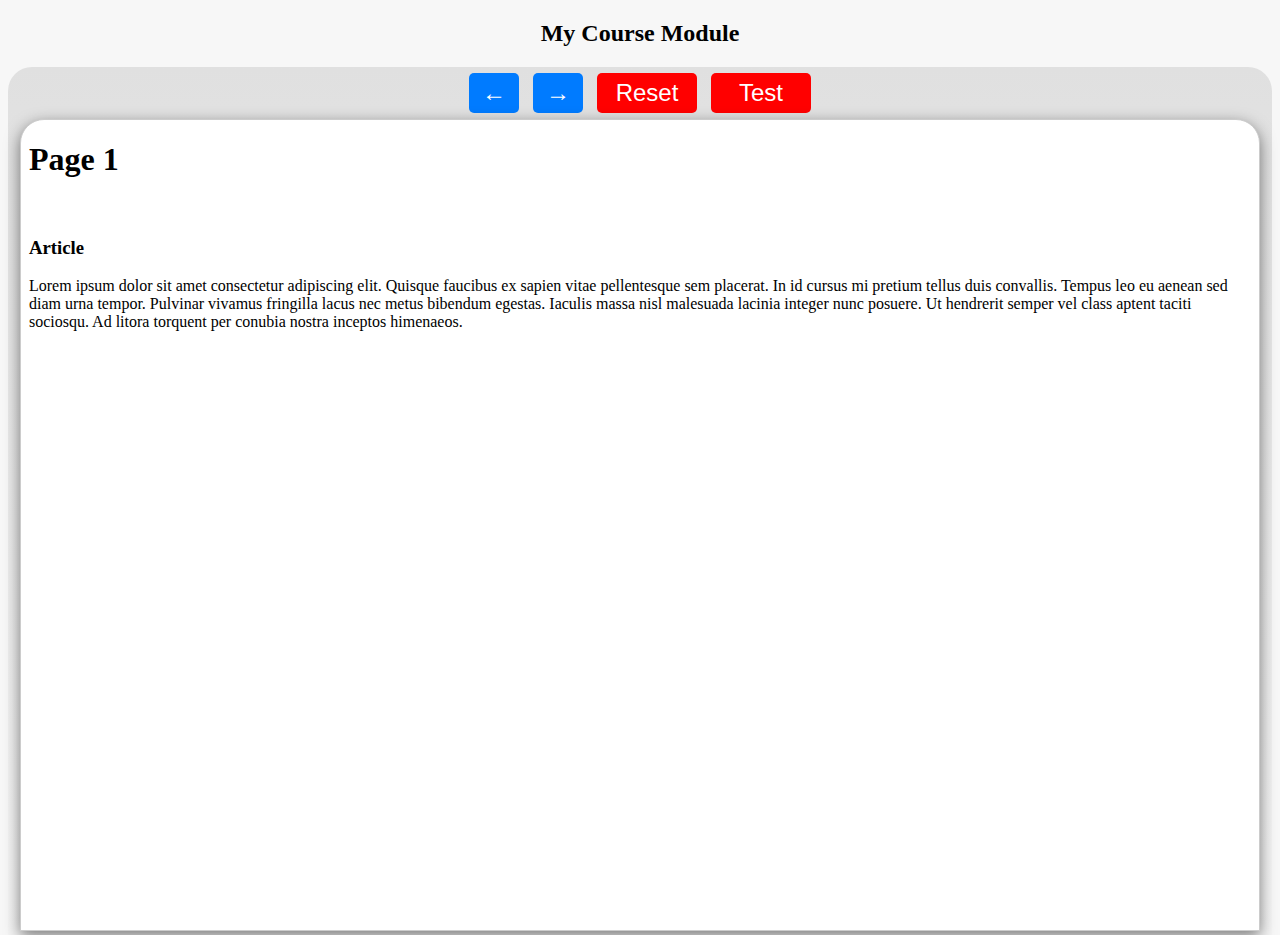
<file: src/index.html>
<!DOCTYPE html>
<html lang="en">
<head>
	<meta charset="UTF-8">
	<meta name="viewport" content="width=device-width, initial-scale=1.0">
	<title>My Online Course</title>
	<link rel="stylesheet" href="styles.css">
</head>
<body id="course-body">
	<h2>My Course Module</h2>
	<div id="info-banner"></div>
	<div id="lesson-content">
		<nav id="course-nav">
			<button id="prev" class="nav-arrow" onclick="state.prev()">&larr;</button>
			<button id="next" class="nav-arrow" onclick="state.next()">&rarr;</button>
			<button id="reset" onclick="state.reset()">Reset</button>
			<button id="reset" onclick="test()">Test</button>
		</nav>
		<iframe id="lesson-frame" src="about:blank" style="border:1px solid #ccc;"></iframe>
	</div>
	<script src="script.js"></script>
</body>
</html>
</file>
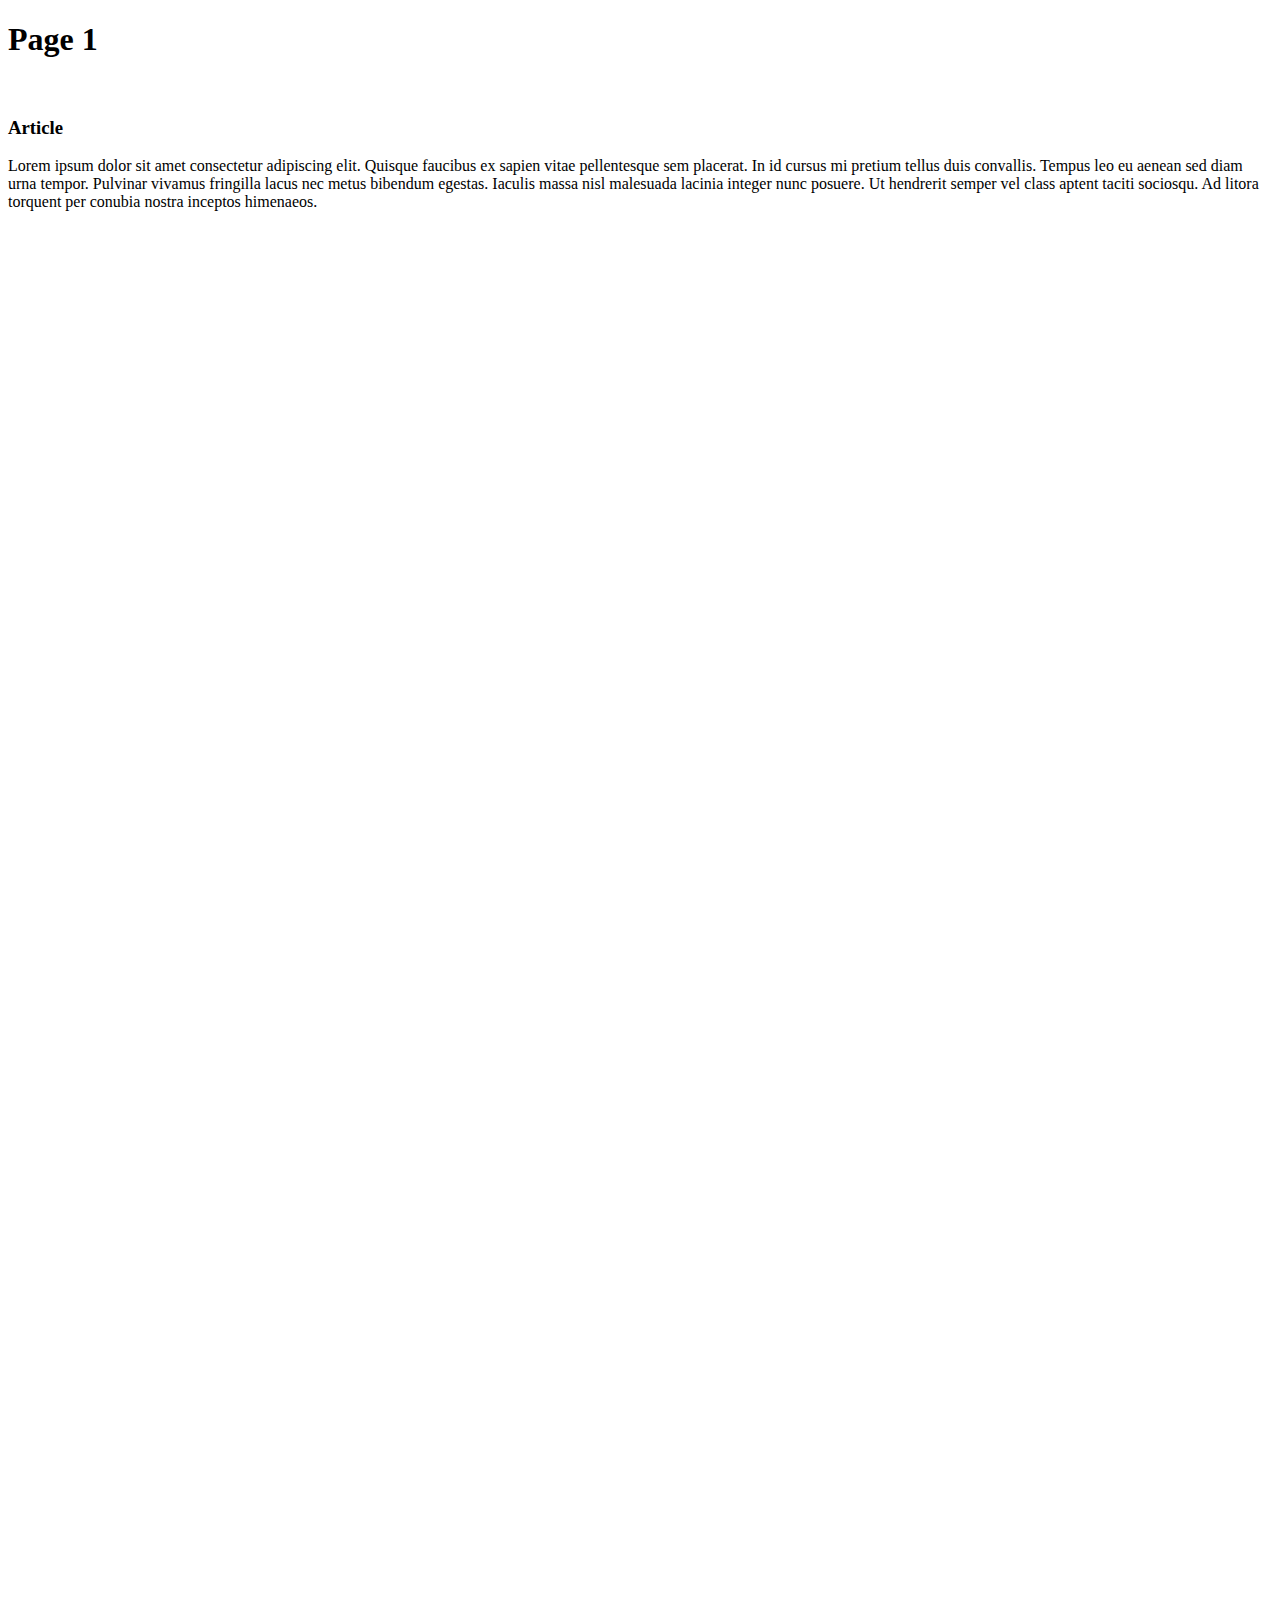
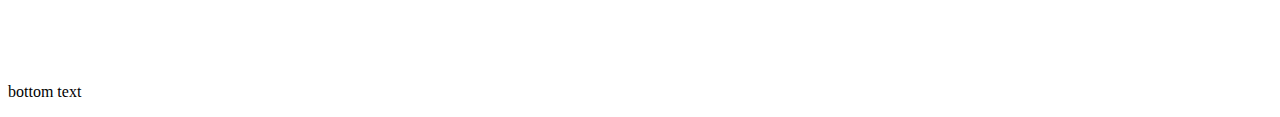
<file: src/page1.html>
<!DOCTYPE html>
<!-- This is the first part of a lesson -->
<html lang="en">
<head>
	<meta charset="UTF-8">
	<title>Simple Article</title>
</head>
<body>
	<h1>Page 1</h1></br>
	<h3>Article</h3>
	<p>Lorem ipsum dolor sit amet consectetur adipiscing elit. Quisque faucibus ex sapien vitae pellentesque sem placerat. In id cursus mi pretium tellus duis convallis. Tempus leo eu aenean sed diam urna tempor. Pulvinar vivamus fringilla lacus nec metus bibendum egestas. Iaculis massa nisl malesuada lacinia integer nunc posuere. Ut hendrerit semper vel class aptent taciti sociosqu. Ad litora torquent per conubia nostra inceptos himenaeos.<p>
	</br></br></br></br></br></br></br></br></br></br></br></br></br></br></br></br></br></br></br></br></br></br></br></br></br></br></br></br></br></br></br></br></br></br></br></br></br></br></br></br>
	</br></br></br></br></br></br></br></br></br></br></br></br></br></br></br></br></br></br></br></br></br></br></br></br></br></br></br></br></br></br></br></br></br></br></br></br></br></br></br></br>

	<p>bottom text</p>
	<div id="feedback" style="display: none; margin-top: 20px;">
		<p>Your answer has been submitted to the LMS. You may close this window.</p>
	</div>

	<script>
	window.addEventListener('scroll', function onScroll() {
	// Tracks if the user has scrolled all the way down
		if (window.scrollY + window.innerHeight >= document.body.scrollHeight) {
			window.parent.postMessage({ type: 'PAGE_SCROLLED', scrolled: true }, '*');
			window.removeEventListener('scroll', onScroll);
		}
	});

	</script>

</body>
</html>
</file>
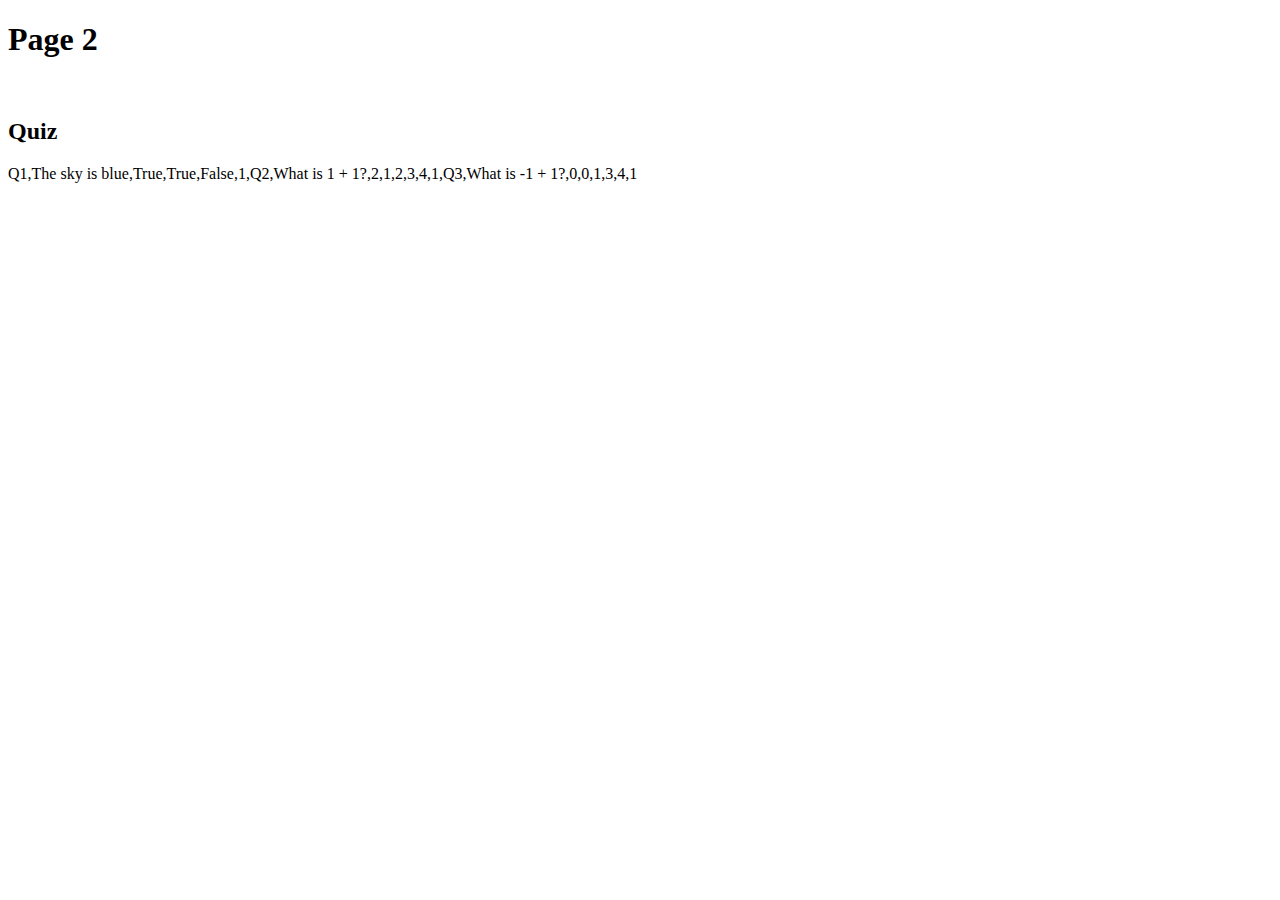
<file: src/page2.html>
<!DOCTYPE html>
<!-- This is the first part of a lesson -->
<html lang="en">
<head>
	<meta charset="UTF-8">
	<title>Simple Quiz</title>
</head>
<body>
	<h1>Page 2</h1></br>
	<h2 id="question-header">Quiz</h2>
	<div id="question-area"></div>

	<div id="feedback" style="display: none; margin-top: 20px;">
		<p>Your answer has been submitted to the LMS. You may close this window.</p>
	</div>

	<script>
	//to send data to parent:
	// window.parent.functionName(parameter);
	const MAX_ATTEMPTS = 3;
	let attempts = 0;

	function submitQuiz(){
		if(attempts >= MAX_ATTEMPTS){
			console.log("Max attempts reached. Ignored submission");
			return;
		}
		attempts += 1;
		const parent = document.getElementById("question-area");
		const children = parent.querySelectorAll(":scope > div");
		const answers = {};

		for (const div of children){
			const inputs = div.querySelectorAll('input[type="checkbox"]');
			const selection = [];
			for (const input of inputs){
				if (input.checked) selection.push(input.value);
			}
			answers[div.id] = selection;
		}
		window.parent.postMessage({ type: 'QUIZ_SUBMITTED', message: answers }, '*');
	}


	function init(){
	// Sets up questions then forces a render
		let questions = [
						["Q1","The sky is blue", ["True"], ["True", "False"], 1.0],
						["Q2","What is 1 + 1?", ["2"], ["1", "2", "3", "4"], 1.0],
						["Q3","What is -1 + 1?", ["0"], ["0", "1", "3", "4"], 1.0]
						];
		// Start listening for messages like quiz rendering
		window.addEventListener('message', (event) => {
			if(event.origin != 'localhost'){
				console.error("Unknown orgin " + event.origin);
				//return;
			}

			if(event.data.type === "QUIZ_ADD_QUESTIONS"){
				document.getElementById("question-area").innerHTML = event.data.message;
			}
		});
		// send questions to the parent
		window.parent.postMessage({type: 'QUIZ_ADD_QUESTIONS', message: questions}, '*');
	}

	init();
	</script>

</body>
</html>
</file>
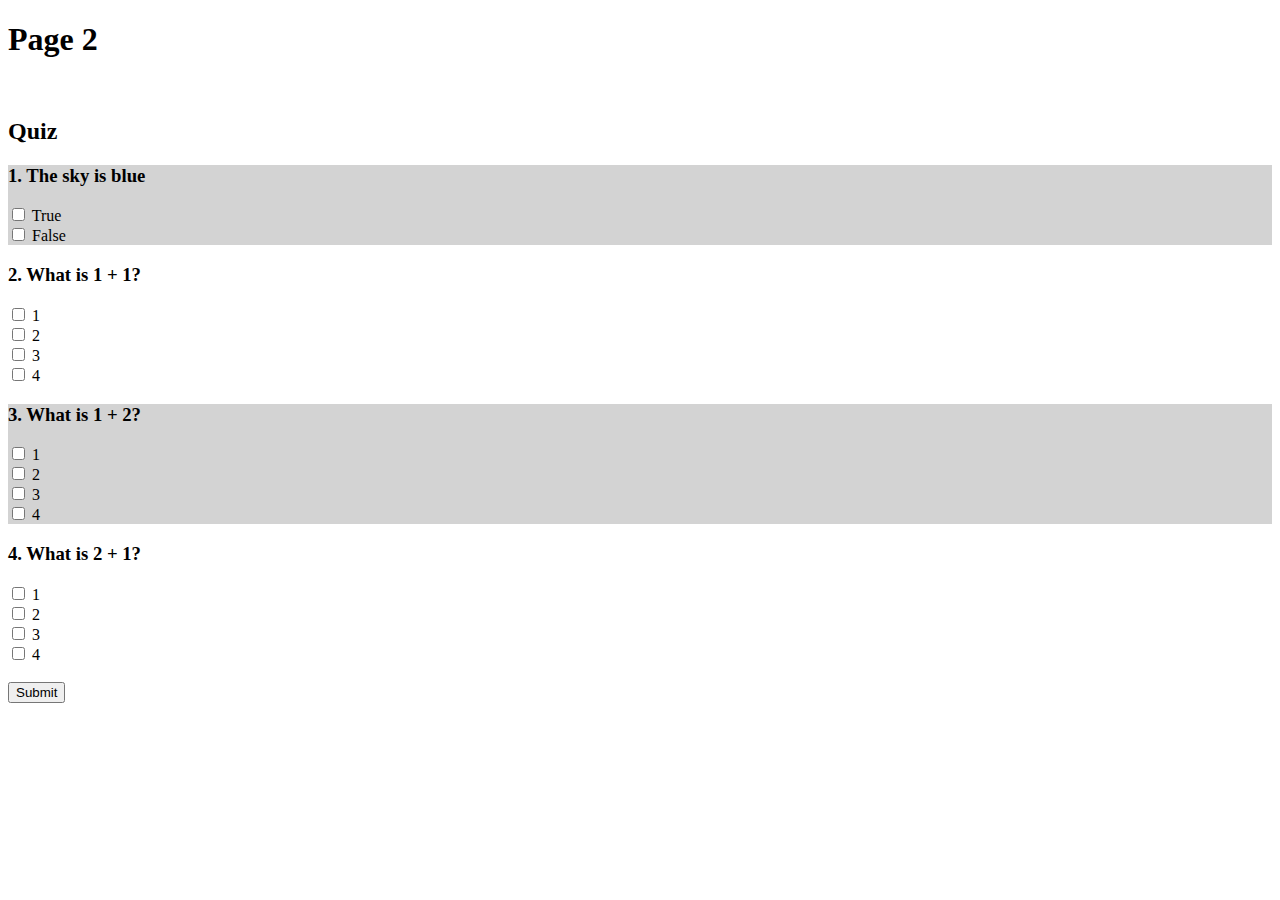
<file: src/page4.html>
<!DOCTYPE html>
<!-- This is the first part of a lesson -->
<html lang="en">
<head>
	<meta charset="UTF-8">
	<title>Simple Quiz</title>
</head>
<body>
	<h1>Page 2</h1></br>
	<h2 id="question-header">Quiz</h2>
	<div id="question-area"></div>

	<div id="feedback" style="display: none; margin-top: 20px;">
		<p>Your answer has been submitted to the LMS. You may close this window.</p>
	</div>

	<script>
	//to send data to parent:
	// window.parent.functionName(parameter);
	class Question {
		constructor (id, text, correctAnswer, possibleAnswers, pointValue){
			this.id = id; // unique question ID
			this.text = text; // question being asked
			this.correctAnswer = correctAnswer; // the correct answer to the question, should be a list from greatest to least
			this.possibleAnswers = possibleAnswers; // this is an array of strings
			this.selectedAnswer = -1; //index of what the user selected currently
			this.pointValue = pointValue; // how many points the question is worth
		}

		isCorrect(){
		// returns true if the question is correctAnswer
			return (this.correctAnswer === this.possibleAnswers[this.selectedAnswer]);
		}

		submit(){
			if(this.isCorrect()){
				return this.pointValue;
			} else {
				return 0;
			}
		}
	}

	const MAX_ATTEMPTS = 3;
	let currentScore = null;
	let attempts = 0;
	let currentQuestionIndex = 0;

	function answer(data){
		if(data == true){
			window.parent.state.markMeComplete(1);
		} else {
			alert("Wrong!");

		}

	}
	const QUIZ_QUESTIONS = [];

	function renderAllQuestions(){
	// Puts all of the questions on the screen, in their own DIV
		let div = document.getElementById("question-area");
		let html = ``;
		for(let i = 0; i < QUIZ_QUESTIONS.length; i++){
			// Render every question in a div

			if(i % 2 == 0){
			// alternate background colors
				html += `<div id="Q${i+1}" style="background: lightgray;">`;
			} else {
				html += `<div id="Q${i+1}" style="background: white;">`;
			}

			html += `<h3 id="text">${i+1}. ${QUIZ_QUESTIONS[i].text}</h3>`;
			for(let l = 0; l < QUIZ_QUESTIONS[i].possibleAnswers.length; l++){
			// Render every choice
				html += `
					<input id="a${l}" type="checkbox" value="${QUIZ_QUESTIONS[i].possibleAnswers[l]}">
					<label id="a${l}-label" for="a${l}">${QUIZ_QUESTIONS[i].possibleAnswers[l]}</label>
					</br>
				`;
			}
			html += "</div>";
			div.insertAdjacentHTML("beforeend", html);
			html = "";
		}
		div.insertAdjacentHTML("beforeend", "</br><button onclick='submitQuiz()'>Submit</button>");
	}

	function checkAnswers(answers){
	// takes in a dict of question id and selected answers
		let totalPoints = 0;
		let score = 0;
		for(let i = 0; i < QUIZ_QUESTIONS.length; i++){
			let q = QUIZ_QUESTIONS[i];
			let a = answers[q.id].sort();
			a = JSON.stringify(a);

			let b = q.correctAnswer.sort();
			b = JSON.stringify(b);

			if(a === b){
				score += q.pointValue;
			}
			totalPoints += q.pointValue;
		}
		return parseFloat(score / totalPoints);
	}

	function submitQuiz(){
		if(attempts >= MAX_ATTEMPTS){
			console.log("Max attempts reached. Ignored submission");
			return;
		}
		attempts += 1;
		const parent = document.getElementById("question-area");
		const children = parent.querySelectorAll(":scope > div");
		const answers = {};

		for (const div of children){
			const inputs = div.querySelectorAll('input[type="checkbox"]');
			const selection = [];
			for (const input of inputs){
				if (input.checked) selection.push(input.value);
			}
			answers[div.id] = selection;
		}
		//console.log(answers);
		//console.log("Score " + checkAnswers(answers));
		//window.parent.state.markMeComplete(checkAnswers(answers));
		window.parent.postMessage({ type: 'QUIZ_SUBMITTED', score: checkAnswers(answers) }, '*');
	}


	function init(){
	// Sets up questions then forces a render
		QUIZ_QUESTIONS.push(new Question("Q1","The sky is blue", ["True"], ["True", "False"], 1.0));
		QUIZ_QUESTIONS.push(new Question("Q2","What is 1 + 1?", ["2"], ["1", "2", "3", "4"], 1.0));
		QUIZ_QUESTIONS.push(new Question("Q3","What is 1 + 2?", ["3"], ["1", "2", "3", "4"], 1.0));
		QUIZ_QUESTIONS.push(new Question("Q4","What is 2 + 1?", ["3"], ["1", "2", "3", "4"], 1.0));

		renderAllQuestions();
	}

	init();
	</script>

</body>
</html>
</file>
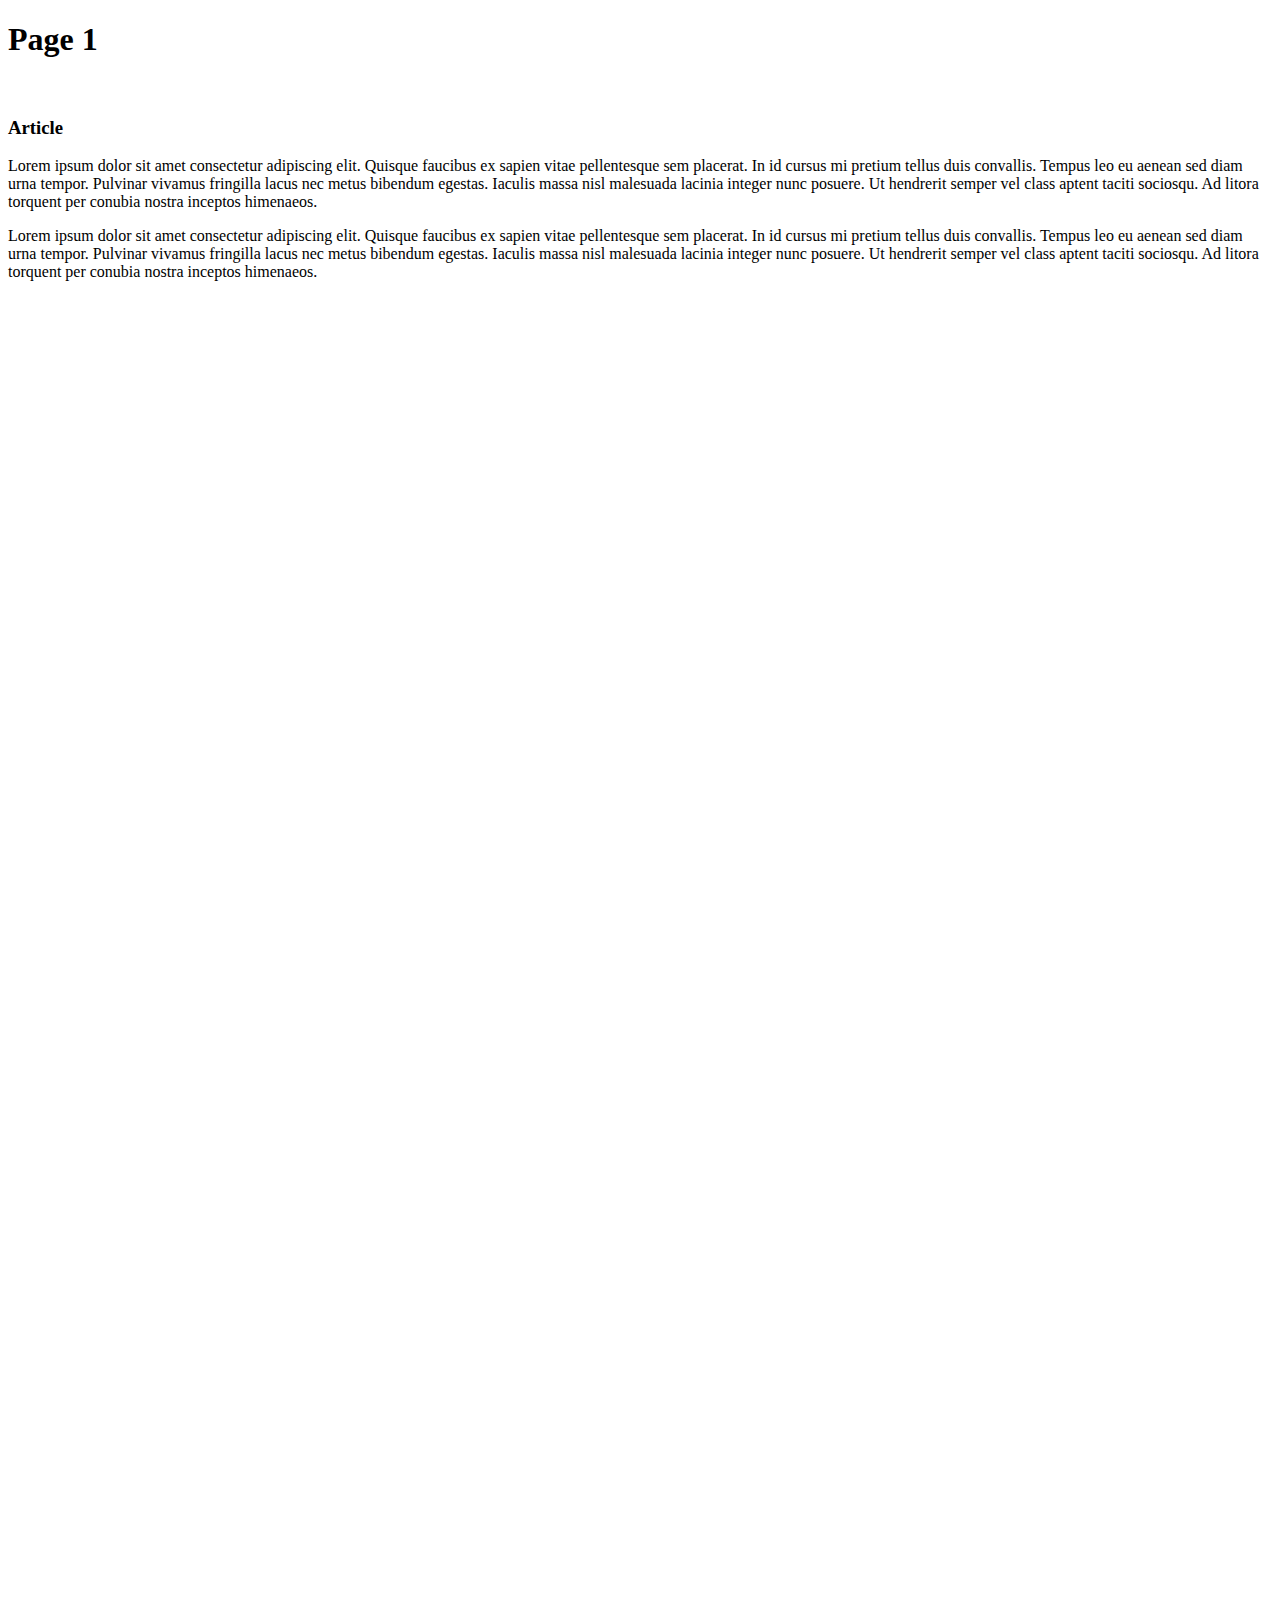
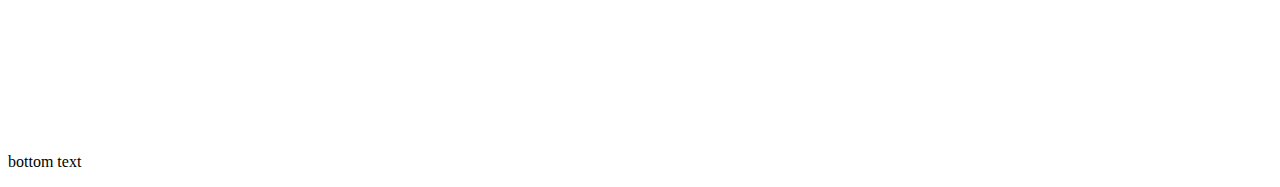
<file: src/lessons/article_example.html>
<!DOCTYPE html>
<!-- This is the first part of a lesson -->
<html lang="en">
<head>
	<meta charset="UTF-8">
	<title>Simple Article</title>
	<link rel="stylesheet" href="lesson_styles.css">
	<script src="../internal/children.js"></script>
	<script src="../internal/components.js"></script>
</head>
<body>
<course-article>
	<h1>Page 1</h1></br>
	<h3>Article</h3>
	<p>Lorem ipsum dolor sit amet consectetur adipiscing elit. Quisque faucibus ex sapien vitae pellentesque sem placerat. In id cursus mi pretium tellus duis convallis. Tempus leo eu aenean sed diam urna tempor. Pulvinar vivamus fringilla lacus nec metus bibendum egestas. Iaculis massa nisl malesuada lacinia integer nunc posuere. Ut hendrerit semper vel class aptent taciti sociosqu. Ad litora torquent per conubia nostra inceptos himenaeos.</p>
	<p>Lorem ipsum dolor sit amet consectetur adipiscing elit. Quisque faucibus ex sapien vitae pellentesque sem placerat. In id cursus mi pretium tellus duis convallis. Tempus leo eu aenean sed diam urna tempor. Pulvinar vivamus fringilla lacus nec metus bibendum egestas. Iaculis massa nisl malesuada lacinia integer nunc posuere. Ut hendrerit semper vel class aptent taciti sociosqu. Ad litora torquent per conubia nostra inceptos himenaeos.</p>
	</br></br></br></br></br></br></br></br></br></br></br></br></br></br></br></br></br></br></br></br></br></br></br></br></br></br></br></br></br></br></br></br></br></br></br></br></br></br></br></br>
	</br></br></br></br></br></br></br></br></br></br></br></br></br></br></br></br></br></br></br></br></br></br></br></br></br></br></br></br></br></br></br></br></br></br></br></br></br></br></br></br>

	<p>bottom text</p>
</course-article>

</body>
</html>
</file>
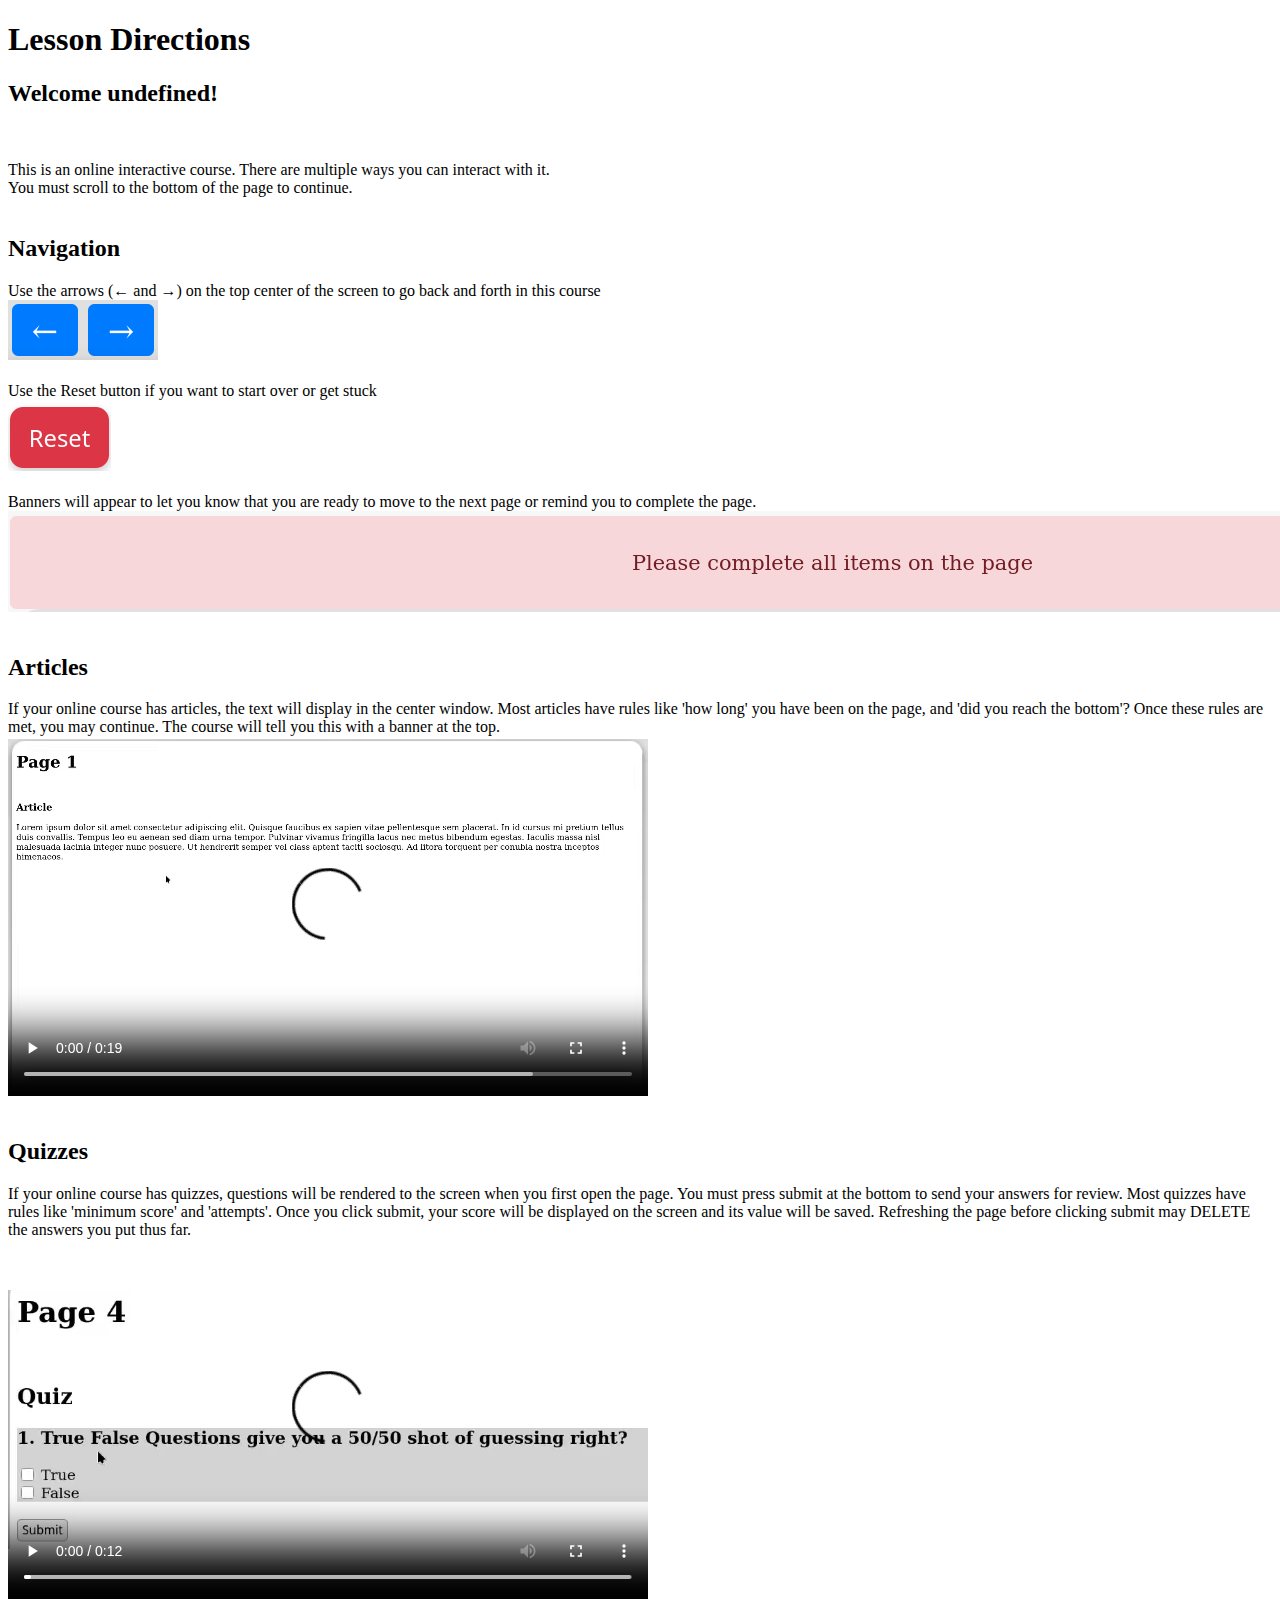
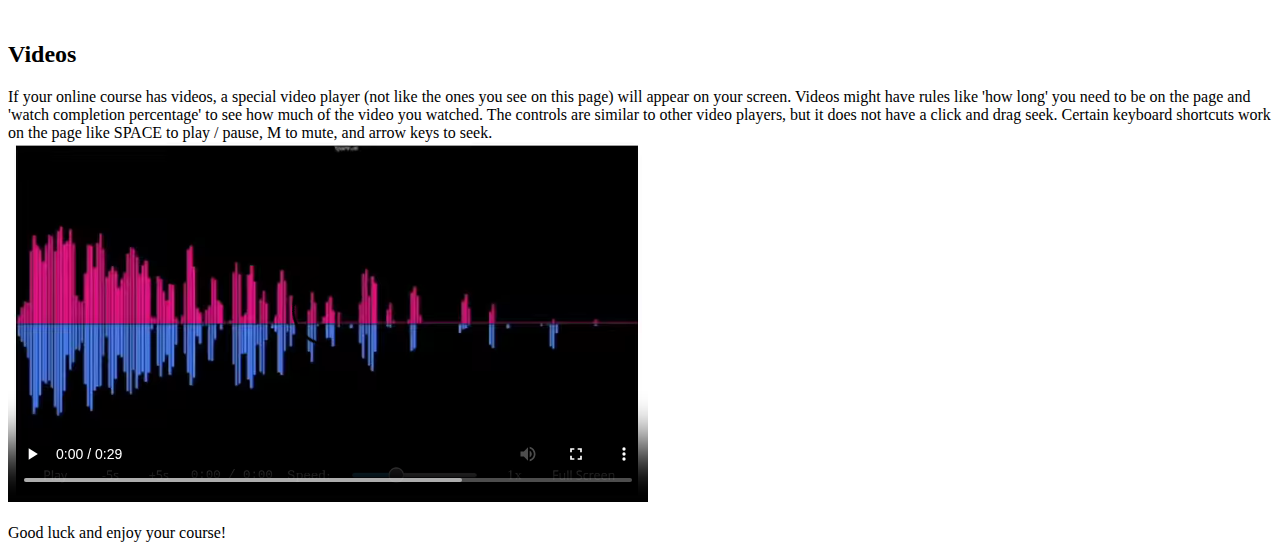
<file: src/lessons/directions.html>
<!DOCTYPE html>
<html lang="en">
	<head>
		<meta charset="utf-8">
		<title></title>
	</head>
	<body>
		<h1>Lesson Directions</h1>
		<main>
		<h2 id="welcome">
		Welcome!
		</h2><br>
		<p>
		This is an online interactive course. There are multiple ways you can interact with it.<br>
		You must scroll to the bottom of the page to continue.
		<br><br>
		<h2>Navigation</h2>
		Use the arrows (&larr; and &rarr;) on the top center of the screen to go back and forth in this course<br>
		<img id="photo" src="../media/nav.button.png" alt="button with left arrow"><img id="photo" src="../media/nav.button.png" alt="button with right arrow" style="transform: scaleX(-1);">
		<br><br>
		Use the Reset button if you want to start over or get stuck<br>
		<img id="photo" src="../media/reset.button.png" alt="button with reset on it. Looks different from the other buttons">
		<br><br>
		Banners will appear to let you know that you are ready to move to the next page or remind you to complete the page.<br>
		<img id="photo" src="../media/banner.png" alt="A red banner at the top of a page stating 'Please complete all items on the page'">
		<br><br>
		<h2>Articles</h2>
		If your online course has articles, the text will display in the center window. Most articles have rules like 'how long' you have been on the page, and 'did you reach the bottom'? Once these rules are met, you may continue. The course will tell you this with a banner at the top.<br>
		<video src="../media/article.webm" alt="A video showing that you must read the screen and make it to the bottom" controls width="640" height="360"></video>
		<br><br>
		<h2>Quizzes</h2>
		If your online course has quizzes, questions will be rendered to the screen when you first open the page. You must press submit at the bottom to send your answers for review. Most quizzes have rules like 'minimum score' and 'attempts'. Once you click submit, your score will be displayed on the screen and its value will be saved. Refreshing the page before clicking submit may DELETE the answers you put thus far.<br>
		<video src="../media/quiz.webm" alt="A video showing that you must read the screen and make it to the bottom" controls width="640" height="360"></video>
		<br><br>
		<h2>Videos</h2>
		If your online course has videos, a special video player (not like the ones you see on this page) will appear on your screen. Videos might have rules like 'how long' you need to be on the page and 'watch completion percentage' to see how much of the video you watched. The controls are similar to other video players, but it does not have a click and drag seek. Certain keyboard shortcuts work on the page like SPACE to play / pause, M to mute, and arrow keys to seek.<br>
		<video src="../media/videoplayer.webm" alt="A video showing buttons and interactions on the player. Things like play, pause, minus 5 seconds rewind and fastforward, speed, and fullscreen" controls width="640" height="360"></video>
		<br><br>
		Good luck and enjoy your course!
		</p>
		</main>
		<footer></footer>
		<script>
			window.addEventListener('scroll', function onScroll() {
			// Tracks if the user has scrolled all the way down
				if (window.scrollY + window.innerHeight >= document.body.scrollHeight) {
					window.parent.postMessage({ type: 'PAGE_SCROLLED', scrolled: true }, '*');
					window.removeEventListener('scroll', onScroll);
				}
			});
			function init(){
				// Start listening for messages like name and grade
				window.addEventListener('message', (event) => {
					if(event.origin != 'localhost'){
						console.error("Unknown orgin " + event.origin);
						//return;
					}

					if(event.data.type === "GET_STUDENT_DATA"){
						document.getElementById("welcome").innerHTML = `Welcome ${event.data.name}!`;
					}
				});
				// send data requests to the parent
				window.parent.postMessage({type: 'GET_STUDENT_DATA', message: ""}, '*');
			}

			init();

	</script>
	</body>
</html>
</file>
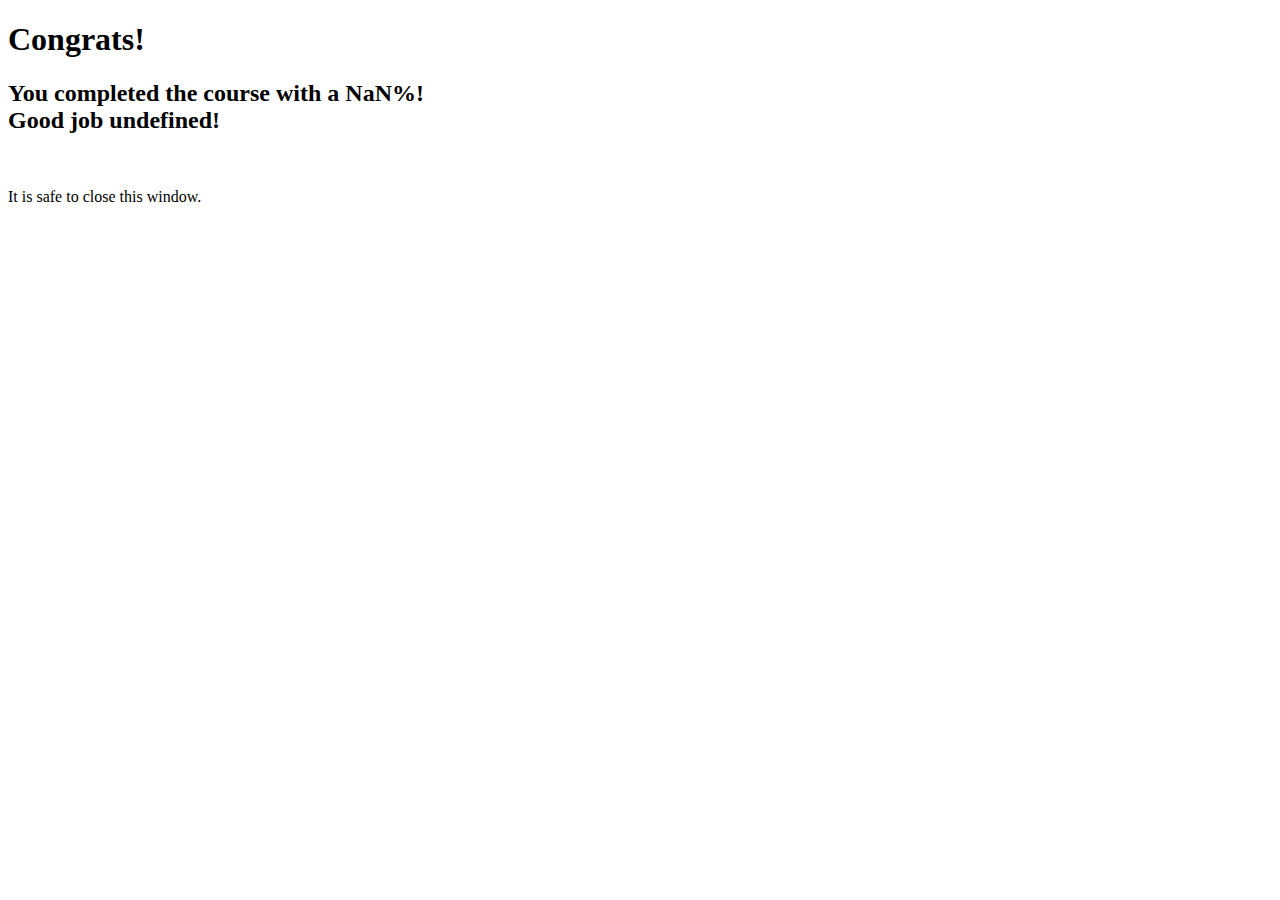
<file: src/lessons/finish.html>
<!DOCTYPE html>
<html lang="en">
	<head>
		<meta charset="utf-8">
		<title></title>
	</head>
	<body>
		<h1>Congrats!</h1>
		<main>
		<h2 id="welcome">
		You completed the course! Good job!
		</h2><br>
		<p>
		It is safe to close this window.
		<br><br>
		</main>
		<footer></footer>
		<script>
	function init(){
		// Start listening for messages like name and grade
		window.addEventListener('message', (event) => {
			if(event.origin != 'localhost'){
				console.error("Unknown orgin " + event.origin);
				//return;
			}

			if(event.data.type === "GET_STUDENT_DATA"){
				document.getElementById("welcome").innerHTML = `You completed the course with a ${Math.floor(event.data.grade)}%!<br>Good job ${event.data.name}!`;
			}
		});
		// send data requests to the parent
		window.parent.postMessage({type: 'GET_STUDENT_DATA', message: ""}, '*');
	}

	init();
		</script>
	</body>
</html>
</file>
<file: src/styles.css>
#lesson-content {
	background: linear-gradient(to top, #f5f5f5, #e0e0e0);
	border-top-left-radius: 1.5rem;
	border-top-right-radius: 1.5rem;
}

#course-nav {
	padding: 0.5% 0px;
	width: 99%;
	margin: 0 auto;
}

#course-nav button {
	background-color: #007bff;
	color: white;
	border: none;
	border-radius: 5px;
	cursor: pointer;
	margin-left: 5px;
	margin-right: 5px;
}

#course-nav #reset {
	background-color: red;
	font-size: 1.5rem;
	width: 6.25rem;
	height: 2.5rem;
	line-height: 2.5rem;
	padding: 0;
}

/* The hover effect for the button */
#course-nav button:hover {
	background-color: #0056b3;
}

/* The error banner (hidden by default) */
#info-banner {
	display: none;
	background-color: #f8d7da;
	color: #721c24;
	padding: 10px;
	border-radius: 5px;
	margin-top: 15px;
	cursor: pointer;
}

#lesson-frame {
	width: 98%;
	height: 90vh;
	margin: 0 auto;
	background: white;
	box-shadow: 0px 5px 15px rgba(0, 0, 0, 0.5);
	border-top-left-radius: 1.5rem;
	border-top-right-radius: 1.5rem;
}

#course-body {
	margin: 0px 8px;
	text-align: center;
	background: #f7f7f7;
}

#course-nav button.nav-arrow {
	font-size: 1.5rem;
	width: 3.125rem;
	height: 2.5rem;
	line-height: 2.5rem;
	padding: 0;
}
</file>
<file: src/lessons/lesson_styles.css>
:root{
	--h: 120;
	--s: 20%;
	--l-base: 38%;
	--brand-800: hsl(var(--h) var(--s) calc(var(--l-base) - 18%));
	--brand-700: hsl(var(--h) var(--s) calc(var(--l-base) - 8%));
	--brand: hsl(var(--h) var(--s) var(--l-base)); /* #629962 */
	--brand-100: hsl(var(--h) var(--s) calc(var(--l-base) + 32%));
	--brand-50:  hsl(var(--h) var(--s) calc(var(--l-base) + 62%));
	--brand-text: #ffffff
}

/* The Container for Video + Controls */
#video-container {
	position: relative; /* Allows absolute positioning inside if needed later */
	width: 100%;
	max-width: 800px; /* Optional: restricts max width on desktop */
	margin: 0 auto; /* Centers the player */
	background: #000; /* Black background for the container itself */
}

/* The Video Element */
#vid-player {
	width: 100%;
	display: block; /* Removes extra space below video */
}

/* The Control Bar */
#video-controls {
	background-color: rgba(0, 0, 0, 0.6); /* Semitransparent Black */
	padding: 10px;
	display: flex;
	justify-content: space-around; /* Spreads buttons out */
	align-items: center;
	color: white;
	position: absolute;
	bottom: 0;
	width: 100%;
	box-sizing: border-box;
}

/* Flat Buttons */
#video-controls button {
	background: transparent;
	border: none;
	color: white;
	cursor: pointer;
	font-size: 16px;
	padding: 5px 10px;
	border-radius: 4px;
	transition: background 0.3s;
}

/* Visual Feedback on Hover */
#video-controls button:hover {
	background: rgba(255, 255, 255, 0.2);
}

/* Slider Styling */
#speed-slider {
	cursor: pointer;
	margin: 0 10px;
}

#speed-value {
	/* 1. Allows the span to accept a width */
	display: inline-block;

	/* 2. Reserves space for roughly 3-4 characters (e.g., "1.5x") */
	width: 4ch;

	/* 3. Centers the text inside that reserved space */
	text-align: center;
}

#play-pause {
	/* 1. Allows the span to accept a width */
	display: inline-block;

	/* 2. Reserves space for roughly 4-5 characters with padding (e.g., " Pause ") */
	width: 7ch;

	/* 3. Centers the text inside that reserved space */
	text-align: center;
}

#time-display {
	/* font stack, goes left to right until it finds a font */
	font-family: "Liberation Mono", monospace;

	/* Keeps numbers the same width */
	font-variant-numeric: tabular-nums;
}

/* --- Quiz Component --- */
course-quiz {
	display: block;
	max-width: 800px;
	margin: 0 auto;
}

.question-block {
	padding: 15px;
	border: 1px solid #ddd;
	margin-bottom: 10px;
	border-radius: 4px;
}

.question-block.even { background-color: #f9f9f9; }
.question-block.odd { background-color: #fff; }

.answer-row {
	display: inline-block;
	padding: 5px;
	cursor: pointer;
}

.btn-submit {
	background-color: var(--brand); /* #629962 */
	color: white;
	padding: 10px 20px;
	border: none;
	border-radius: 4px;
	font-size: 1rem;
	cursor: pointer;
	margin-top: 10px;
}

.btn-submit:disabled {
	background-color: #ccc;
	cursor: not-allowed;
}
</file>
